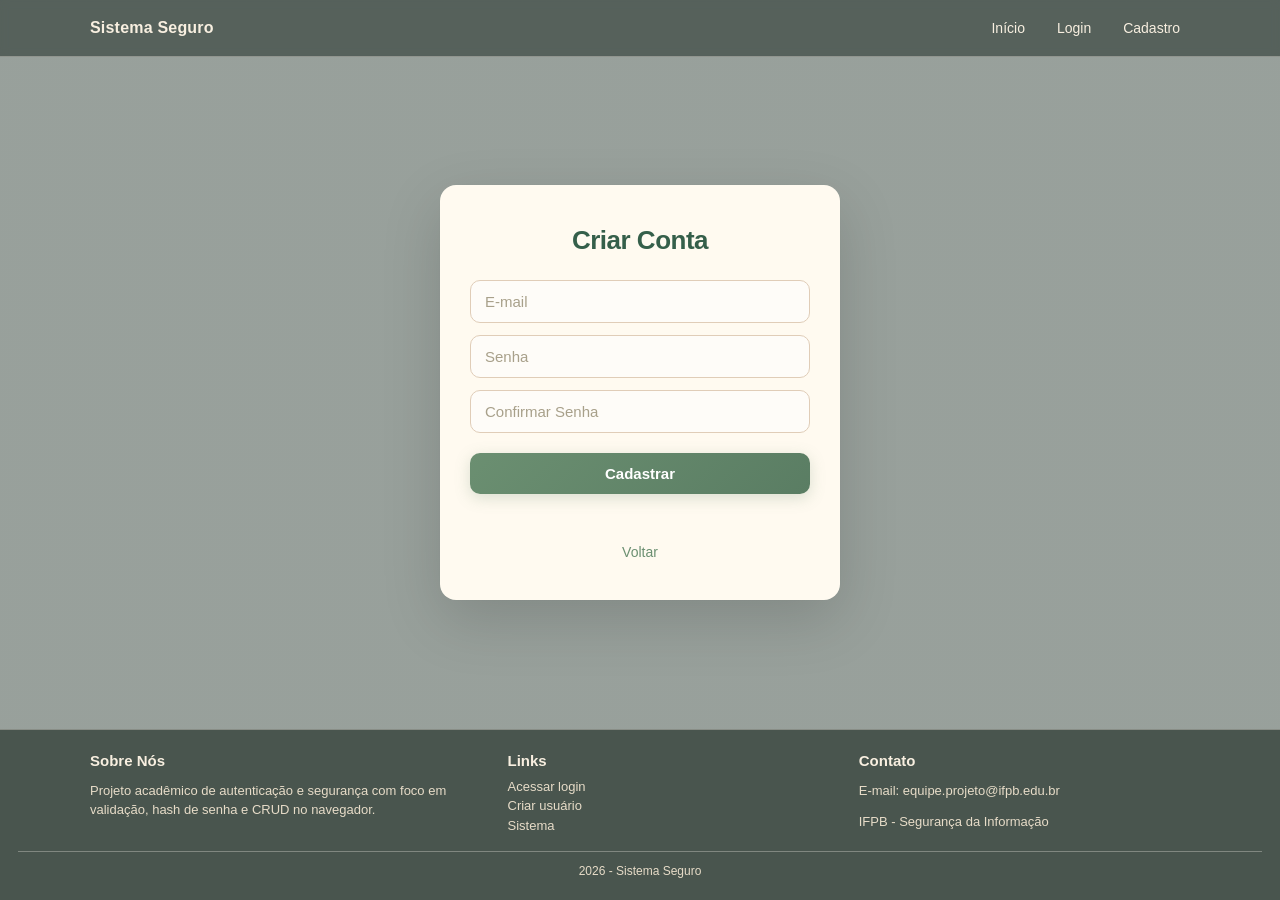
<file: pages/cadastro/cadastro.html>
<!DOCTYPE html>
<html lang="pt-BR">
<head>
  <meta charset="UTF-8" />
  <meta name="viewport" content="width=device-width, initial-scale=1.0"/>
  <title>Cadastro</title>
  <link rel="stylesheet" href="./cadastro.css" />
</head>
<body>
  <header class="topbar">
    <div class="topbar-inner">
      <div class="logo">Sistema Seguro</div>
      <nav class="top-links">
        <a href="../../index.html">Início</a>
        <a href="../login/login.html">Login</a>
        <a href="../cadastro/cadastro.html">Cadastro</a>
      </nav>
    </div>
  </header>

  <main class="page-main">
    <div class="container">
      <div class="card">
        <h2>Criar Conta</h2>

        <form id="cadastroForm">
          <input id="email" type="email" placeholder="E-mail" required />
          <input id="senha" type="password" placeholder="Senha" required />
          <input id="confirmar" type="password" placeholder="Confirmar Senha" required />
          <button type="submit">Cadastrar</button>
        </form>

        <p id="msg" class="msg"></p>
        <p><a href="../login/login.html">Voltar</a></p>
      </div>
    </div>
  </main>

  <footer class="site-footer">
    <div class="footer-inner">
      <section class="footer-col">
        <h3>Sobre Nós</h3>
        <p>Projeto acadêmico de autenticação e segurança com foco em validação, hash de senha e CRUD no navegador.</p>
      </section>

      <section class="footer-col">
        <h3>Links</h3>
        <ul>
          <li><a href="../login/login.html">Acessar login</a></li>
          <li><a href="../cadastro/cadastro.html">Criar usuário</a></li>
          <li><a href="../sistema/sistema.html">Sistema</a></li>
        </ul>
      </section>

      <section class="footer-col">
        <h3>Contato</h3>
        <p>E-mail: equipe.projeto@ifpb.edu.br</p>
        <p>IFPB - Segurança da Informação</p>
      </section>
    </div>

    <div class="footer-bottom">2026 - Sistema Seguro</div>
  </footer>

  <script src="./cadastro.js"></script>
</body>
</html>
</file>
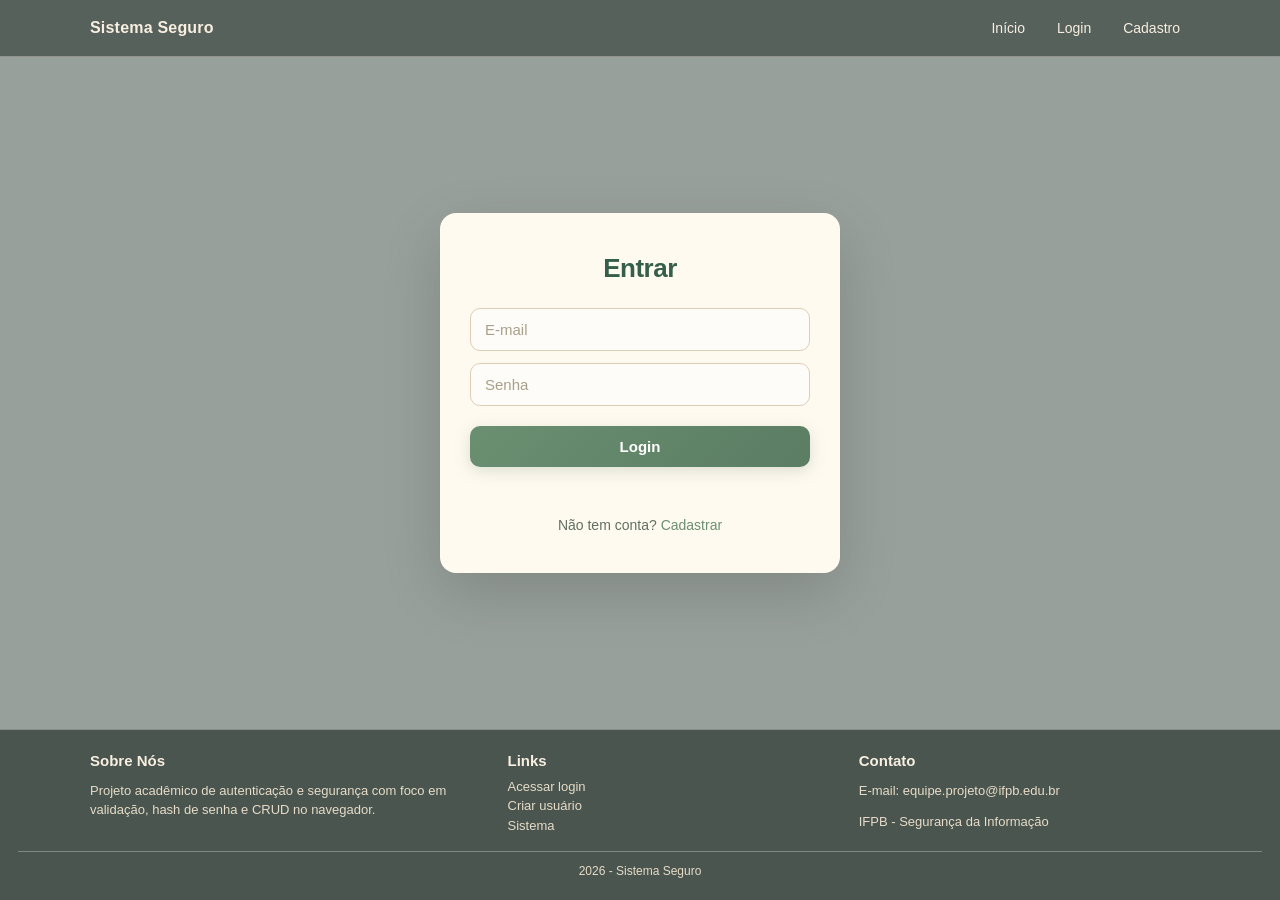
<file: pages/login/login.html>
<!DOCTYPE html>
<html lang="pt-BR">
<head>
  <meta charset="UTF-8" />
  <meta name="viewport" content="width=device-width, initial-scale=1.0"/>
  <title>Login</title>
  <link rel="stylesheet" href="./login.css" />
</head>
<body>
  <header class="topbar">
    <div class="topbar-inner">
      <div class="logo">Sistema Seguro</div>
      <nav class="top-links">
        <a href="../../index.html">Início</a>
        <a href="../login/login.html">Login</a>
        <a href="../cadastro/cadastro.html">Cadastro</a>
      </nav>
    </div>
  </header>

  <main class="page-main">
    <div class="container">
      <div class="card">
        <h2>Entrar</h2>

        <form id="loginForm">
          <input id="email" type="email" placeholder="E-mail" required />
          <input id="senha" type="password" placeholder="Senha" required />
          <button type="submit">Login</button>
        </form>

        <p id="msg" class="msg"></p>
        <p>Não tem conta? <a href="../cadastro/cadastro.html">Cadastrar</a></p>
      </div>
    </div>
  </main>

  <footer class="site-footer">
    <div class="footer-inner">
      <section class="footer-col">
        <h3>Sobre Nós</h3>
        <p>Projeto acadêmico de autenticação e segurança com foco em validação, hash de senha e CRUD no navegador.</p>
      </section>

      <section class="footer-col">
        <h3>Links</h3>
        <ul>
          <li><a href="../login/login.html">Acessar login</a></li>
          <li><a href="../cadastro/cadastro.html">Criar usuário</a></li>
          <li><a href="../sistema/sistema.html">Sistema</a></li>
        </ul>
      </section>

      <section class="footer-col">
        <h3>Contato</h3>
        <p>E-mail: equipe.projeto@ifpb.edu.br</p>
        <p>IFPB - Segurança da Informação</p>
      </section>
    </div>

    <div class="footer-bottom">2026 - Sistema Seguro</div>
  </footer>

  <script src="./login.js"></script>
</body>
</html>
</file>
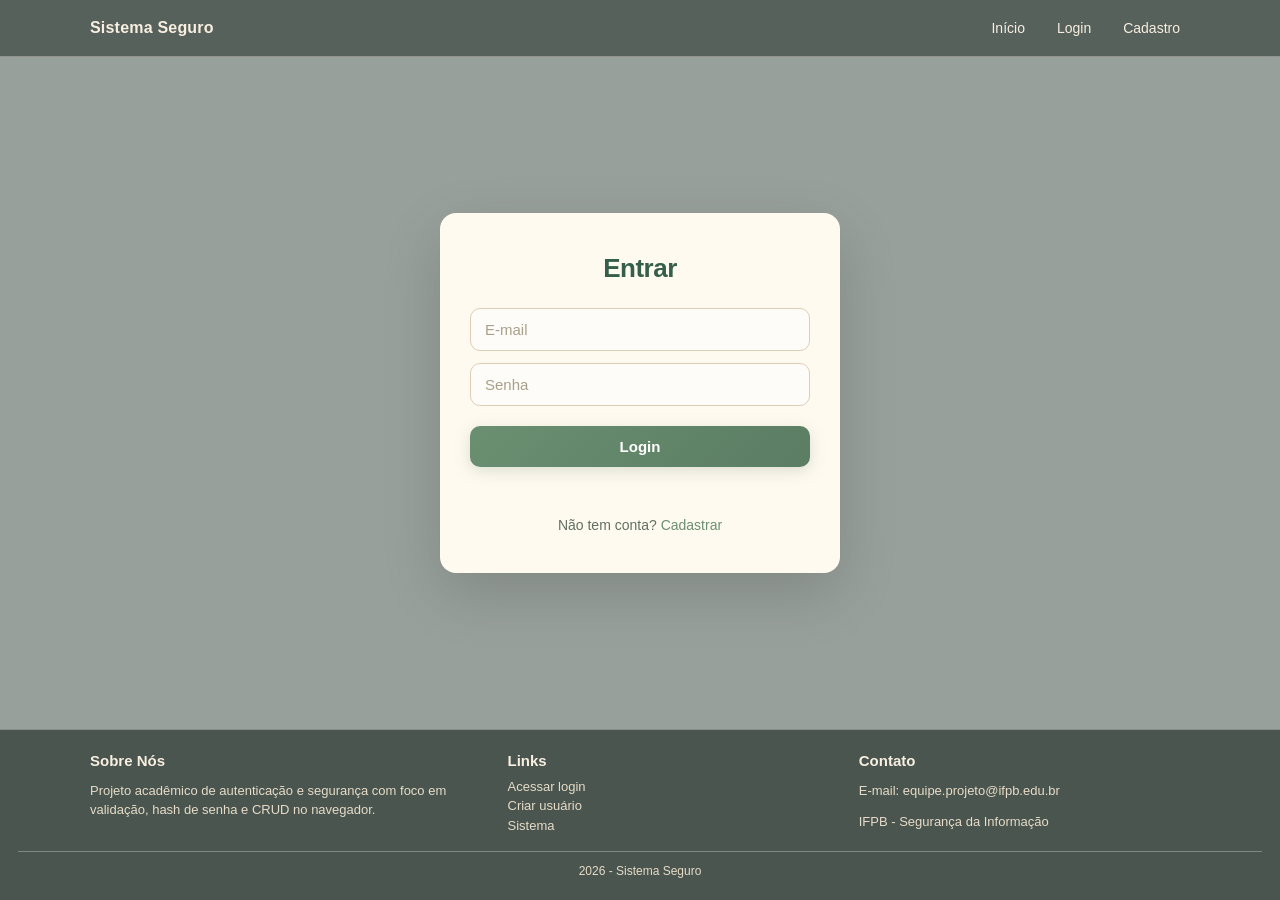
<file: pages/sistema/sistema.html>
<!DOCTYPE html>
<html lang="pt-BR">
<head>
  <meta charset="UTF-8" />
  <meta name="viewport" content="width=device-width, initial-scale=1.0"/>
  <title>Sistema</title>
  <link rel="stylesheet" href="./sistema.css" />
</head>
<body>
  <header class="topbar">
    <div class="topbar-inner">
      <div class="logo">Sistema Seguro</div>
      <nav class="top-links">
        <a href="../../index.html">Início</a>
        <a href="../login/login.html">Login</a>
        <a href="../cadastro/cadastro.html">Cadastro</a>
      </nav>
    </div>
  </header>

  <main class="page-main">
    <div class="container">
      <div class="card">
        <div class="topo">
          <div>
            <h2>Cadastro de Refugiados</h2>
            <p id="usuarioLogado"></p>
          </div>
          <button id="sairBtn" type="button" class="secundario">Sair</button>
        </div>

        <p id="msg" class="msg"></p>

        <form id="refForm">
          <input type="hidden" id="id" />

          <input id="nome" type="text" placeholder="Nome" required />
          <input id="endereco" type="text" placeholder="Endereço" required />
          <input id="idade" type="number" placeholder="Idade" min="0" required />

          <select id="religiao" required>
            <option value="">Religião</option>
            <option value="Muçulmano">Muçulmano</option>
            <option value="Judeu">Judeu</option>
            <option value="Católico">Católico</option>
          </select>

          <select id="ideologia" required>
            <option value="">Ideologia política</option>
            <option value="Esquerda">Esquerda</option>
            <option value="Direita">Direita</option>
            <option value="Centro">Centro</option>
          </select>

          <input id="profissao" type="text" placeholder="Profissão" />
          <input id="filhos" type="number" placeholder="Número de filhos" min="0" />
          <input id="renda" type="number" placeholder="Renda familiar antes da guerra" min="0" step="0.01" />
          <input id="escolaridade" type="text" placeholder="Maior grau de formação escolar" />

          <div class="botoes">
            <button type="submit">Salvar</button>
            <button id="cancelar" type="button" class="secundario hidden">Cancelar</button>
          </div>
        </form>

        <p id="total"></p>

        <div class="tabela-scroll">
          <table>
            <thead>
              <tr>
                <th>Nome</th><th>Endereço</th><th>Idade</th><th>Religião</th><th>Ideologia</th>
                <th>Profissão</th><th>Filhos</th><th>Renda</th><th>Escolaridade</th><th>Ações</th>
              </tr>
            </thead>
            <tbody id="tabela"></tbody>
          </table>
        </div>
      </div>
    </div>
  </main>

  <footer class="site-footer">
    <div class="footer-inner">
      <section class="footer-col">
        <h3>Sobre Nós</h3>
        <p>Projeto acadêmico de autenticação e segurança com foco em validação, hash de senha e CRUD no navegador.</p>
      </section>

      <section class="footer-col">
        <h3>Links</h3>
        <ul>
          <li><a href="../login/login.html">Acessar login</a></li>
          <li><a href="../cadastro/cadastro.html">Criar usuário</a></li>
          <li><a href="../sistema/sistema.html">Sistema</a></li>
        </ul>
      </section>

      <section class="footer-col">
        <h3>Contato</h3>
        <p>E-mail: equipe.projeto@ifpb.edu.br</p>
        <p>IFPB - Segurança da Informação</p>
      </section>
    </div>

    <div class="footer-bottom">2026 - Sistema Seguro</div>
  </footer>

  <script src="./sistema.js"></script>
</body>
</html>
</file>
<file: pages/cadastro/cadastro.css>
* {
  margin: 0;
  padding: 0;
  box-sizing: border-box;
}

:root {
  --paper: #fffaf0;
  --ink: #355f4a;
  --muted: #607064;
  --line: #d7c7ac;
  --btn-1: #6b8f71;
  --btn-2: #5a7d63;
}

body {
  min-height: 100vh;
  display: grid;
  grid-template-rows: auto 1fr auto;
  font-family: -apple-system, BlinkMacSystemFont, "Segoe UI", "Roboto", "Oxygen", "Ubuntu", "Cantarell", sans-serif;
  color: var(--ink);
  background-image: linear-gradient(rgba(27, 45, 34, 0.45), rgba(27, 45, 34, 0.45)), url("https://images.unsplash.com/photo-1524499982521-1ffd58dd89ea?auto=format&fit=crop&w=1800&q=80");
  background-size: cover;
  background-position: center;
  background-attachment: fixed;
}

.topbar {
  width: 100%;
  padding: 14px 18px;
  border-bottom: 1px solid rgba(255, 250, 240, 0.35);
  background: rgba(20, 35, 28, 0.5);
  backdrop-filter: blur(4px);
}

.topbar-inner {
  max-width: 1100px;
  margin: 0 auto;
  display: flex;
  align-items: center;
  justify-content: space-between;
  gap: 12px;
}

.logo {
  font-weight: 700;
  letter-spacing: 0.2px;
  color: #f8efe0;
}

.top-links {
  display: flex;
  gap: 12px;
  flex-wrap: wrap;
}

.top-links a {
  color: #f8efe0;
  text-decoration: none;
  font-size: 14px;
  padding: 6px 10px;
  border-radius: 8px;
  transition: background 0.2s ease;
}

.top-links a:hover {
  background: rgba(255, 250, 240, 0.18);
}

.page-main {
  display: flex;
  align-items: center;
  justify-content: center;
  padding: 30px 15px;
}

.container {
  width: 100%;
  max-width: 400px;
}

.card {
  background: #fffaf0;
  padding: 40px 30px;
  border-radius: 16px;
  box-shadow: 0 20px 60px rgba(0, 0, 0, 0.15), 0 0 1px rgba(0, 0, 0, 0.05);
  text-align: center;
  animation: slideUp 0.4s ease-out;
}

@keyframes slideUp {
  from {
    opacity: 0;
    transform: translateY(20px);
  }
  to {
    opacity: 1;
    transform: translateY(0);
  }
}

h2 {
  margin-bottom: 8px;
  color: #355f4a;
  font-size: 26px;
  font-weight: 600;
  letter-spacing: -0.5px;
}

form {
  display: flex;
  flex-direction: column;
  gap: 12px;
  margin-top: 24px;
}

input {
  width: 100%;
  padding: 12px 14px;
  border-radius: 10px;
  border: 1.5px solid #e0cdb8;
  background: #fefcf8;
  outline: none;
  font-size: 15px;
  transition: all 0.2s ease;
  color: #355f4a;
}

input::placeholder {
  color: #a8a08a;
}

input:focus {
  border-color: #6b8f71;
  background: #fff;
  box-shadow: 0 0 0 4px rgba(107, 143, 113, 0.1), inset 0 0 0 1px #6b8f71;
}

button {
  width: 100%;
  padding: 12px;
  margin-top: 8px;
  border: none;
  border-radius: 10px;
  background: linear-gradient(135deg, var(--btn-1) 0%, var(--btn-2) 100%);
  color: white;
  font-weight: 600;
  font-size: 15px;
  cursor: pointer;
  transition: all 0.25s ease;
  box-shadow: 0 4px 15px rgba(107, 143, 113, 0.25);
}

button:hover {
  transform: translateY(-2px);
  box-shadow: 0 6px 20px rgba(107, 143, 113, 0.35);
  background: linear-gradient(135deg, #5a7d63 0%, #4a6d53 100%);
}

button:active {
  transform: translateY(0);
  box-shadow: 0 2px 10px rgba(107, 143, 113, 0.2);
}

p {
  margin-top: 12px;
  font-size: 14px;
  color: #607064;
}

a {
  color: #6b8f71;
  text-decoration: none;
  font-weight: 500;
}

a:hover {
  color: #5a7d63;
  text-decoration: underline;
}

.msg {
  min-height: 24px;
  margin-top: 14px;
  font-size: 13px;
  font-weight: 500;
  line-height: 1.4;
}

.msg.ok {
  color: #1f6b3a;
}

.msg.erro {
  color: #a33a2a;
}

.site-footer {
  width: 100%;
  padding: 22px 18px;
  border-top: 1px solid rgba(255, 250, 240, 0.35);
  background: rgba(20, 35, 28, 0.6);
  color: #f8efe0;
}

.footer-inner {
  max-width: 1100px;
  margin: 0 auto;
  display: grid;
  grid-template-columns: 1.2fr 1fr 1fr;
  gap: 20px;
}

.footer-col h3 {
  font-size: 15px;
  margin-bottom: 8px;
  color: #f8efe0;
}

.footer-col p,
.footer-col li,
.footer-col a {
  font-size: 13px;
  color: #e7dcc8;
  line-height: 1.5;
  text-decoration: none;
  list-style: none;
}

.footer-col a:hover {
  color: #fffaf0;
  text-decoration: underline;
}

.footer-bottom {
  margin-top: 16px;
  padding-top: 12px;
  border-top: 1px solid rgba(255, 250, 240, 0.3);
  font-size: 12px;
  color: #e7dcc8;
  text-align: center;
}

@media (max-width: 860px) {
  .footer-inner {
    grid-template-columns: 1fr;
  }
}

@media (max-width: 520px) {
  .card {
    padding: 32px 24px;
  }

  h2 {
    font-size: 22px;
  }

  .topbar-inner {
    align-items: flex-start;
    flex-direction: column;
  }
}
</file>
<file: pages/login/login.css>
* {
  margin: 0;
  padding: 0;
  box-sizing: border-box;
}

:root {
  --paper: #fffaf0;
  --ink: #355f4a;
  --muted: #607064;
  --line: #d7c7ac;
  --btn-1: #6b8f71;
  --btn-2: #5a7d63;
}

body {
  min-height: 100vh;
  display: grid;
  grid-template-rows: auto 1fr auto;
  font-family: -apple-system, BlinkMacSystemFont, "Segoe UI", "Roboto", "Oxygen", "Ubuntu", "Cantarell", sans-serif;
  color: var(--ink);
  background-image: linear-gradient(rgba(27, 45, 34, 0.45), rgba(27, 45, 34, 0.45)), url("https://images.unsplash.com/photo-1524499982521-1ffd58dd89ea?auto=format&fit=crop&w=1800&q=80");
  background-size: cover;
  background-position: center;
  background-attachment: fixed;
}

.topbar {
  width: 100%;
  padding: 14px 18px;
  border-bottom: 1px solid rgba(255, 250, 240, 0.35);
  background: rgba(20, 35, 28, 0.5);
  backdrop-filter: blur(4px);
}

.topbar-inner {
  max-width: 1100px;
  margin: 0 auto;
  display: flex;
  align-items: center;
  justify-content: space-between;
  gap: 12px;
}

.logo {
  font-weight: 700;
  letter-spacing: 0.2px;
  color: #f8efe0;
}

.top-links {
  display: flex;
  gap: 12px;
  flex-wrap: wrap;
}

.top-links a {
  color: #f8efe0;
  text-decoration: none;
  font-size: 14px;
  padding: 6px 10px;
  border-radius: 8px;
  transition: background 0.2s ease;
}

.top-links a:hover {
  background: rgba(255, 250, 240, 0.18);
}

.page-main {
  display: flex;
  align-items: center;
  justify-content: center;
  padding: 30px 15px;
}

.container {
  width: 100%;
  max-width: 400px;
}

.card {
  background: #fffaf0;
  padding: 40px 30px;
  border-radius: 16px;
  box-shadow: 0 20px 60px rgba(0, 0, 0, 0.15), 0 0 1px rgba(0, 0, 0, 0.05);
  text-align: center;
  animation: slideUp 0.4s ease-out;
}

@keyframes slideUp {
  from {
    opacity: 0;
    transform: translateY(20px);
  }
  to {
    opacity: 1;
    transform: translateY(0);
  }
}

h2 {
  margin-bottom: 8px;
  color: #355f4a;
  font-size: 26px;
  font-weight: 600;
  letter-spacing: -0.5px;
}

form {
  display: flex;
  flex-direction: column;
  gap: 12px;
  margin-top: 24px;
}

input {
  width: 100%;
  padding: 12px 14px;
  border-radius: 10px;
  border: 1.5px solid #e0cdb8;
  background: #fefcf8;
  outline: none;
  font-size: 15px;
  transition: all 0.2s ease;
  color: #355f4a;
}

input::placeholder {
  color: #a8a08a;
}

input:focus {
  border-color: #6b8f71;
  background: #fff;
  box-shadow: 0 0 0 4px rgba(107, 143, 113, 0.1), inset 0 0 0 1px #6b8f71;
}

button {
  width: 100%;
  padding: 12px;
  margin-top: 8px;
  border: none;
  border-radius: 10px;
  background: linear-gradient(135deg, var(--btn-1) 0%, var(--btn-2) 100%);
  color: white;
  font-weight: 600;
  font-size: 15px;
  cursor: pointer;
  transition: all 0.25s ease;
  box-shadow: 0 4px 15px rgba(107, 143, 113, 0.25);
}

button:hover {
  transform: translateY(-2px);
  box-shadow: 0 6px 20px rgba(107, 143, 113, 0.35);
  background: linear-gradient(135deg, #5a7d63 0%, #4a6d53 100%);
}

button:active {
  transform: translateY(0);
  box-shadow: 0 2px 10px rgba(107, 143, 113, 0.2);
}

p {
  margin-top: 12px;
  font-size: 14px;
  color: #607064;
}

a {
  color: #6b8f71;
  text-decoration: none;
  font-weight: 500;
}

a:hover {
  color: #5a7d63;
  text-decoration: underline;
}

.msg {
  min-height: 24px;
  margin-top: 14px;
  font-size: 13px;
  font-weight: 500;
  line-height: 1.4;
}

.msg.ok {
  color: #1f6b3a;
}

.msg.erro {
  color: #a33a2a;
}

.site-footer {
  width: 100%;
  padding: 22px 18px;
  border-top: 1px solid rgba(255, 250, 240, 0.35);
  background: rgba(20, 35, 28, 0.6);
  color: #f8efe0;
}

.footer-inner {
  max-width: 1100px;
  margin: 0 auto;
  display: grid;
  grid-template-columns: 1.2fr 1fr 1fr;
  gap: 20px;
}

.footer-col h3 {
  font-size: 15px;
  margin-bottom: 8px;
  color: #f8efe0;
}

.footer-col p,
.footer-col li,
.footer-col a {
  font-size: 13px;
  color: #e7dcc8;
  line-height: 1.5;
  text-decoration: none;
  list-style: none;
}

.footer-col a:hover {
  color: #fffaf0;
  text-decoration: underline;
}

.footer-bottom {
  margin-top: 16px;
  padding-top: 12px;
  border-top: 1px solid rgba(255, 250, 240, 0.3);
  font-size: 12px;
  color: #e7dcc8;
  text-align: center;
}

@media (max-width: 860px) {
  .footer-inner {
    grid-template-columns: 1fr;
  }
}

@media (max-width: 520px) {
  .card {
    padding: 32px 24px;
  }

  h2 {
    font-size: 22px;
  }

  .topbar-inner {
    align-items: flex-start;
    flex-direction: column;
  }
}
</file>
<file: pages/sistema/sistema.css>
* {
  margin: 0;
  padding: 0;
  box-sizing: border-box;
}

:root {
  --paper: #fffaf0;
  --ink: #355f4a;
  --muted: #607064;
  --line: #d7c7ac;
  --btn-1: #6b8f71;
  --btn-2: #5a7d63;
  --btn-soft-1: #8b9c8d;
  --btn-soft-2: #7a8b7d;
}

body {
  min-height: 100vh;
  display: grid;
  grid-template-rows: auto 1fr auto;
  font-family: -apple-system, BlinkMacSystemFont, "Segoe UI", "Roboto", "Oxygen", "Ubuntu", "Cantarell", sans-serif;
  color: var(--ink);
  background-image: linear-gradient(rgba(27, 45, 34, 0.45), rgba(27, 45, 34, 0.45)), url("https://images.unsplash.com/photo-1524499982521-1ffd58dd89ea?auto=format&fit=crop&w=1800&q=80");
  background-size: cover;
  background-position: center;
  background-attachment: fixed;
}

.topbar {
  width: 100%;
  padding: 14px 18px;
  border-bottom: 1px solid rgba(255, 250, 240, 0.35);
  background: rgba(20, 35, 28, 0.5);
  backdrop-filter: blur(4px);
}

.topbar-inner {
  max-width: 1100px;
  margin: 0 auto;
  display: flex;
  align-items: center;
  justify-content: space-between;
  gap: 12px;
}

.logo {
  font-weight: 700;
  letter-spacing: 0.2px;
  color: #f8efe0;
}

.top-links {
  display: flex;
  gap: 12px;
  flex-wrap: wrap;
}

.top-links a {
  color: #f8efe0;
  text-decoration: none;
  font-size: 14px;
  padding: 6px 10px;
  border-radius: 8px;
  transition: background 0.2s ease;
}

.top-links a:hover {
  background: rgba(255, 250, 240, 0.18);
}

.page-main {
  padding: 24px 15px;
}

.container {
  width: 100%;
  max-width: 1180px;
  margin: 0 auto;
  animation: slideUp 0.4s ease-out;
}

@keyframes slideUp {
  from {
    opacity: 0;
    transform: translateY(20px);
  }
  to {
    opacity: 1;
    transform: translateY(0);
  }
}

.card {
  background: #fffaf0;
  padding: 35px 32px;
  border-radius: 16px;
  box-shadow: 0 20px 60px rgba(0, 0, 0, 0.12), 0 0 1px rgba(0, 0, 0, 0.05);
}

h2 {
  margin-bottom: 6px;
  color: #355f4a;
  font-size: 28px;
  font-weight: 700;
  letter-spacing: -0.5px;
}

p {
  margin-top: 8px;
  font-size: 14px;
  color: #607064;
  line-height: 1.4;
}

.msg {
  min-height: 24px;
  margin-top: 16px;
  font-size: 14px;
  font-weight: 500;
  line-height: 1.4;
}

.msg.ok {
  color: #1f6b3a;
}

.msg.erro {
  color: #a33a2a;
}

.topo {
  display: flex;
  justify-content: space-between;
  align-items: center;
  gap: 16px;
  padding-bottom: 18px;
  margin-bottom: 16px;
  border-bottom: 2px solid #f0e7d9;
  flex-wrap: wrap;
}

#usuarioLogado {
  margin-top: 4px;
  font-size: 13px;
  color: #8b9c8d;
  font-weight: 500;
}

form {
  display: flex;
  flex-direction: column;
  gap: 11px;
  margin-top: 14px;
}

input,
select {
  width: 100%;
  padding: 11px 13px;
  border-radius: 10px;
  border: 1.5px solid #e0cdb8;
  background: #fefcf8;
  outline: none;
  font-size: 14px;
  transition: all 0.2s ease;
  color: #355f4a;
  font-family: inherit;
}

input::placeholder {
  color: #a8a08a;
}

input:focus,
select:focus {
  border-color: #6b8f71;
  background: #fff;
  box-shadow: 0 0 0 4px rgba(107, 143, 113, 0.1), inset 0 0 0 1px #6b8f71;
}

button {
  width: 100%;
  padding: 11px;
  border: none;
  border-radius: 10px;
  background: linear-gradient(135deg, var(--btn-1) 0%, var(--btn-2) 100%);
  color: white;
  font-weight: 600;
  font-size: 14px;
  cursor: pointer;
  transition: all 0.25s ease;
  box-shadow: 0 4px 12px rgba(107, 143, 113, 0.2);
}

button:hover {
  transform: translateY(-2px);
  box-shadow: 0 6px 18px rgba(107, 143, 113, 0.3);
  background: linear-gradient(135deg, #5a7d63 0%, #4a6d53 100%);
}

button:active {
  transform: translateY(0);
  box-shadow: 0 2px 8px rgba(107, 143, 113, 0.15);
}

.secundario {
  background: linear-gradient(135deg, var(--btn-soft-1) 0%, var(--btn-soft-2) 100%);
  box-shadow: 0 4px 12px rgba(139, 156, 141, 0.15);
}

.secundario:hover {
  background: linear-gradient(135deg, #7a8b7d 0%, #6a7b6d 100%);
  box-shadow: 0 6px 18px rgba(139, 156, 141, 0.25);
}

.hidden {
  display: none;
}

.botoes {
  display: flex;
  gap: 10px;
  flex-wrap: wrap;
  margin-top: 8px;
}

.botoes button {
  width: auto;
  flex: 1;
  min-width: 130px;
  padding: 10px;
}

#total {
  margin-top: 18px;
  font-size: 13px;
  color: #8b9c8d;
  font-weight: 500;
}

.tabela-scroll {
  overflow-x: auto;
  border: 1px solid #e7dcc8;
  border-radius: 12px;
  background: #fff;
  margin-top: 12px;
  box-shadow: 0 2px 8px rgba(0, 0, 0, 0.05);
}

table {
  width: 100%;
  min-width: 1000px;
  border-collapse: collapse;
}

th,
td {
  padding: 11px 12px;
  border-bottom: 1px solid #f0e7d9;
  font-size: 13px;
  text-align: left;
  vertical-align: top;
  color: #355f4a;
}

th {
  position: sticky;
  top: 0;
  background: #f8f5f0;
  color: #355f4a;
  font-weight: 600;
  z-index: 10;
  border-bottom: 2px solid #e7dcc8;
}

tbody tr:nth-child(even) {
  background: #fefcf8;
}

tbody tr:hover {
  background: #f8f5f0;
  transition: background 0.15s ease;
}

.btn-tabela {
  width: auto;
  padding: 6px 10px;
  font-size: 12px;
  margin: 2px 6px 2px 0;
  display: inline-block;
}

.btn-danger {
  background: linear-gradient(135deg, #b95c4d 0%, #a84d40 100%);
  box-shadow: 0 3px 10px rgba(185, 92, 77, 0.2);
}

.btn-danger:hover {
  background: linear-gradient(135deg, #a84d40 0%, #973d30 100%);
  box-shadow: 0 5px 15px rgba(185, 92, 77, 0.3);
  transform: translateY(-1px);
}

.btn-danger:active {
  transform: translateY(0);
  box-shadow: 0 2px 6px rgba(185, 92, 77, 0.2);
}

.site-footer {
  width: 100%;
  padding: 22px 18px;
  border-top: 1px solid rgba(255, 250, 240, 0.35);
  background: rgba(20, 35, 28, 0.6);
  color: #f8efe0;
}

.footer-inner {
  max-width: 1100px;
  margin: 0 auto;
  display: grid;
  grid-template-columns: 1.2fr 1fr 1fr;
  gap: 20px;
}

.footer-col h3 {
  font-size: 15px;
  margin-bottom: 8px;
  color: #f8efe0;
}

.footer-col p,
.footer-col li,
.footer-col a {
  font-size: 13px;
  color: #e7dcc8;
  line-height: 1.5;
  text-decoration: none;
  list-style: none;
}

.footer-col a:hover {
  color: #fffaf0;
  text-decoration: underline;
}

.footer-bottom {
  margin-top: 16px;
  padding-top: 12px;
  border-top: 1px solid rgba(255, 250, 240, 0.3);
  font-size: 12px;
  color: #e7dcc8;
  text-align: center;
}

@media (max-width: 860px) {
  .footer-inner {
    grid-template-columns: 1fr;
  }
}

@media (max-width: 768px) {
  .card {
    padding: 28px 24px;
  }

  h2 {
    font-size: 24px;
  }

  .topo {
    gap: 12px;
    padding-bottom: 14px;
    margin-bottom: 14px;
  }

  form {
    gap: 10px;
  }

  input,
  select {
    padding: 10px 12px;
    font-size: 14px;
  }

  .botoes button {
    min-width: 120px;
    padding: 9px;
  }

  table {
    min-width: 900px;
  }

  th,
  td {
    padding: 10px;
    font-size: 12px;
  }

  .btn-tabela {
    padding: 5px 8px;
    font-size: 11px;
    margin: 2px 4px 2px 0;
  }
}

@media (max-width: 520px) {
  .topbar-inner {
    align-items: flex-start;
    flex-direction: column;
  }
}

@media (max-width: 480px) {
  .card {
    padding: 22px 18px;
  }

  h2 {
    font-size: 20px;
  }

  .topo {
    flex-direction: column;
    align-items: flex-start;
  }

  .botoes {
    width: 100%;
  }

  .botoes button {
    width: 100%;
  }

  table {
    min-width: 800px;
  }

  th,
  td {
    padding: 9px;
    font-size: 12px;
  }
}
</file>
